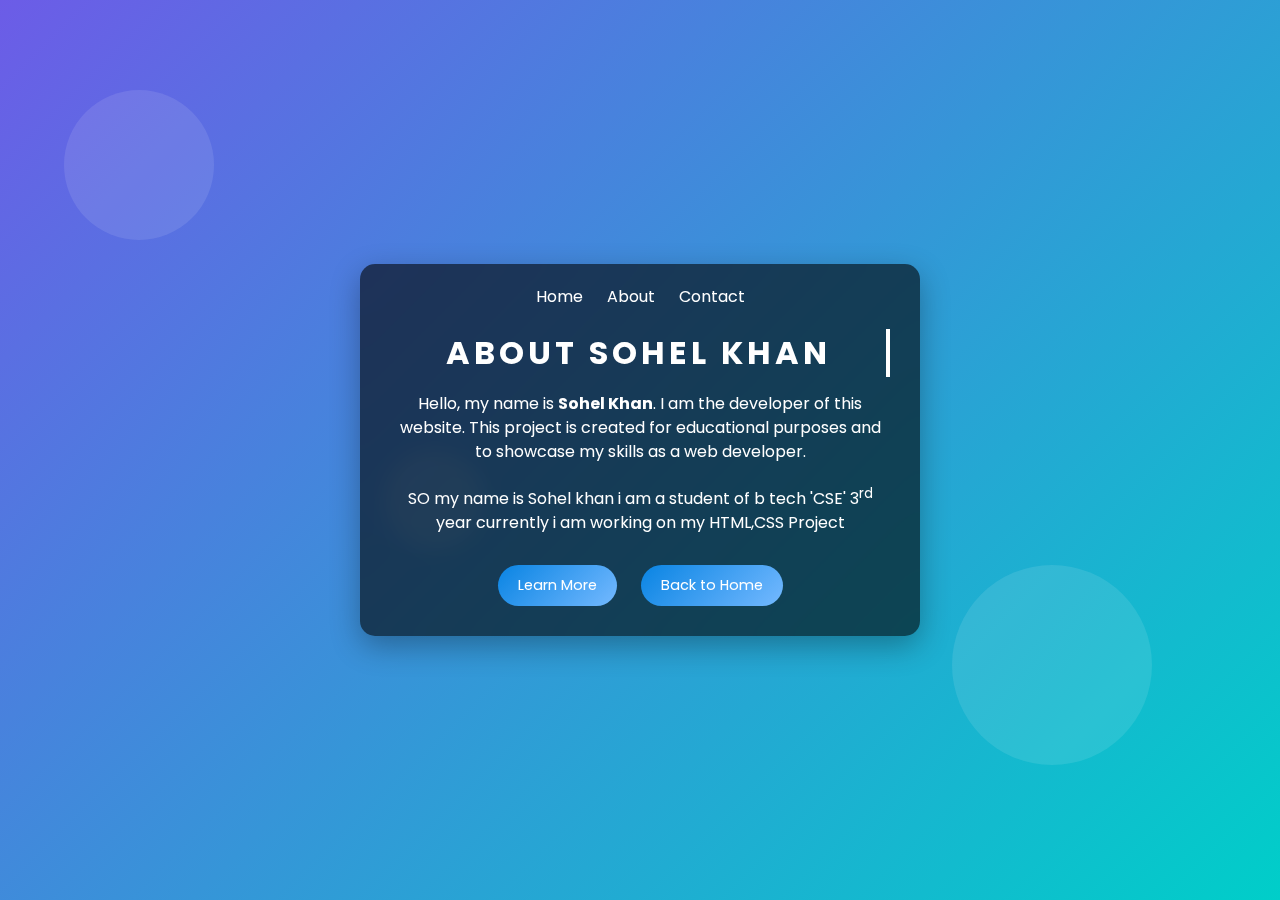
<file: sohel.html>
<!DOCTYPE html>
<html lang="en">
<head>
    <meta charset="UTF-8">
    <meta name="viewport" content="width=device-width, initial-scale=1.0">
    <title>About Sohel Khan</title>
    <link href="https://fonts.googleapis.com/css2?family=Poppins:wght@300;400;600&display=swap" rel="stylesheet">
    <style>
        /* General Reset */
        body, h1, p, a {
            margin: 0;
            padding: 0;
            box-sizing: border-box;
        }

        /* Body Styling */
        body {
            font-family: 'Poppins', Arial, sans-serif;
            background: linear-gradient(135deg, #6c5ce7, #00cec9);
            color: #ffffff;
            display: flex;
            justify-content: center;
            align-items: center;
            min-height: 100vh;
            margin: 0;
            overflow: hidden;
        }

        /* Floating Background Shapes */
        .background {
            position: absolute;
            top: 0;
            left: 0;
            width: 100%;
            height: 100%;
            z-index: -1;
            overflow: hidden;
        }

        .circle {
            position: absolute;
            border-radius: 50%;
            background: rgba(255, 255, 255, 0.1);
            animation: float 10s infinite ease-in-out, rotate 20s infinite linear;
        }

        .circle:nth-child(1) {
            width: 150px;
            height: 150px;
            top: 10%;
            left: 5%;
        }
        .circle:nth-child(2) {
            width: 200px;
            height: 200px;
            bottom: 15%;
            right: 10%;
        }
        .circle:nth-child(3) {
            width: 100px;
            height: 100px;
            top: 50%;
            left: 30%;
        }

        @keyframes float {
            0%, 100% {
                transform: translateY(0);
            }
            50% {
                transform: translateY(20px);
            }
        }

        @keyframes rotate {
            0% {
                transform: rotate(0deg);
            }
            100% {
                transform: rotate(360deg);
            }
        }

        /* Container Styling */
        .container {
            text-align: center;
            background: rgba(0, 0, 0, 0.6);
            padding: 20px 30px;
            border-radius: 15px;
            box-shadow: 0 10px 30px rgba(0, 0, 0, 0.3);
            backdrop-filter: blur(10px);
            animation: fadeIn 2s ease-in-out;
            width: 80%;
            max-width: 500px;
        }

        /* Heading with Typing Effect */
        h1 {
            font-size: 2rem;
            margin-bottom: 15px;
            text-transform: uppercase;
            letter-spacing: 4px;
            white-space: nowrap;
            overflow: hidden;
            max-width: 100%; /* Ensure text doesn't overflow */
            border-right: 4px solid #ffffff;
            animation: typing 3s steps(30, end) forwards, blink 0.6s step-end infinite alternate;
        }

        @keyframes typing {
            from {
                width: 0;
            }
            to {
                width: 100%;
            }
        }

        @keyframes blink {
            50% {
                border-color: transparent;
            }
        }

        /* Paragraph Styling */
        p {
            font-size: 1rem;
            line-height: 1.5;
            margin-bottom: 20px;
        }

        /* Button Styling */
        .btn {
            display: inline-block;
            margin: 10px;
            padding: 10px 20px;
            background: linear-gradient(135deg, #0984e3, #74b9ff);
            color: #ffffff;
            font-size: 0.9rem;
            text-decoration: none;
            border-radius: 25px;
            transition: transform 0.3s, background 0.3s, box-shadow 0.3s;
        }

        .btn:hover {
            transform: scale(1.1);
            background: linear-gradient(135deg, #74b9ff, #0984e3);
            box-shadow: 0 5px 15px rgba(0, 0, 0, 0.3);
        }

        /* Navigation Menu */
        .nav {
            margin-bottom: 20px;
        }

        .nav a {
            margin: 0 10px;
            color: #ffffff;
            text-decoration: none;
            font-size: 1rem;
            border-bottom: 2px solid transparent;
            transition: border-bottom 0.3s;
        }

        .nav a:hover {
            border-bottom: 2px solid #74b9ff;
        }

        /* Fade-In Animation */
        @keyframes fadeIn {
            from {
                opacity: 0;
                transform: scale(0.8);
            }
            to {
                opacity: 1;
                transform: scale(1);
            }
        }

        /* Media Query for Smaller Screens */
        @media (max-width: 768px) {
            h1 {
                font-size: 1.5rem;
            }
            p {
                font-size: 0.9rem;
            }
            .btn {
                font-size: 0.8rem;
                padding: 8px 15px;
            }
        }
    </style>
</head>
<body>
    <div class="background">
        <div class="circle"></div>
        <div class="circle"></div>
        <div class="circle"></div>
    </div>
    <div class="container">
        <nav class="nav">
            <a href="#">Home</a>
            <a href="#">About</a>
            <a href="#">Contact</a>
        </nav>
        <h1>About Sohel Khan</h1>
        <p>Hello, my name is <strong>Sohel Khan</strong>. I am the developer of this website. This project is created for educational purposes and to showcase my skills as a web developer.</p>
        <p>SO my name is Sohel khan i am a student of b tech 'CSE' 3<sup>rd</sup> year currently i am working on my HTML,CSS Project</p>
        <a href="#" class="btn">Learn More</a>
        <a href="#index.html" class="btn">Back to Home</a>
    </div>
</body>
</html>
</file>
